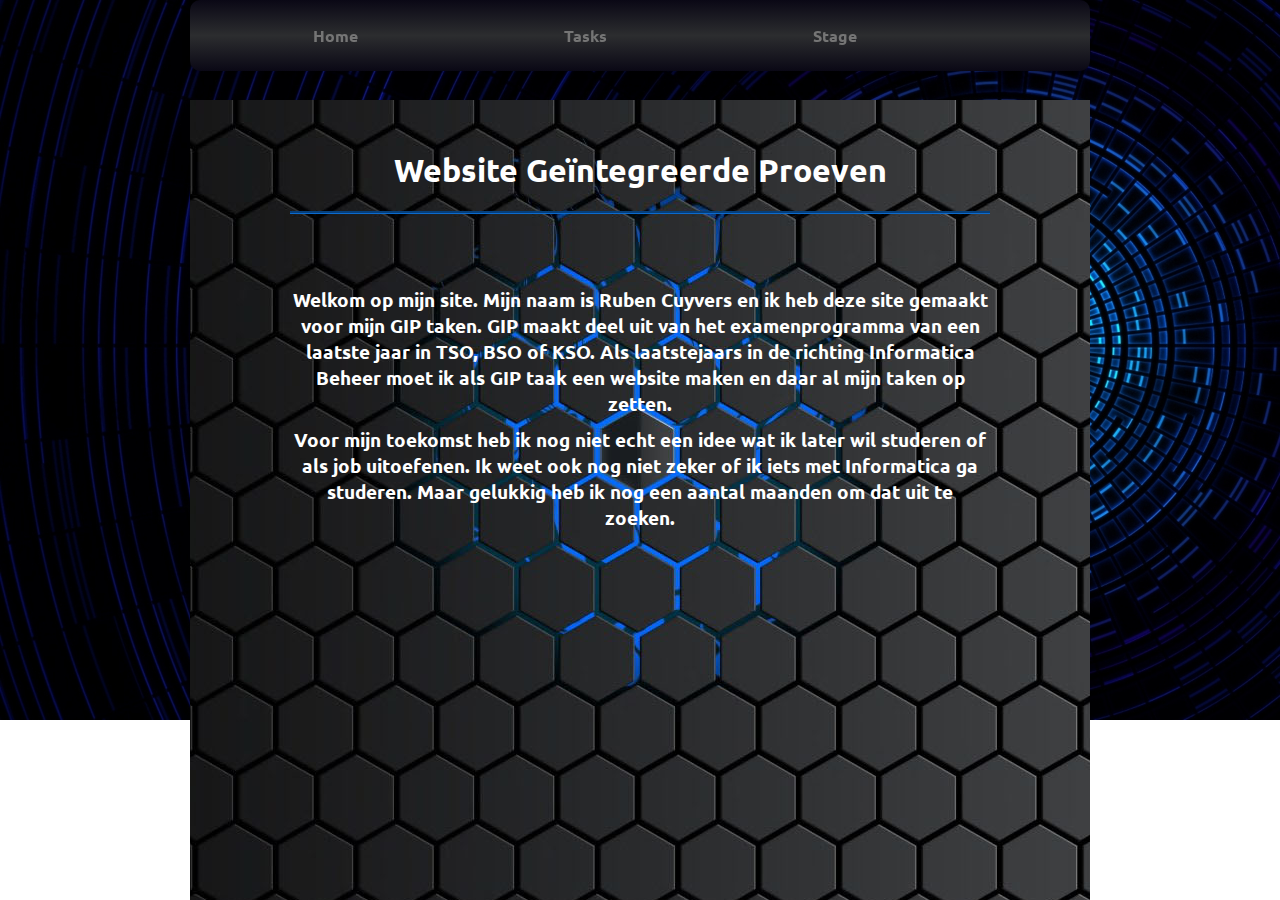
<file: Index.html>
<!DOCTYPE>
<head>
    <meta charset="utf-8">
    <title>GIP</title>
    <link href="main.css" rel="stylesheet">
</head>
<body>
            <nav>
        <ul>
                <li>
                    <a href="Index.html">Home</a>
                </li>
                <li>
                    <a href="#">Tasks</a>
                    <ul>
                        <li>
                            <a href="Case%20Study.html">Case Study</a>
                        </li>
                        <li>
                            <a href="IT%20Autobiography.html">IT-Autobiography</a>
                        </li>
                        <li>
                            <a href="IT-profile.html">IT-profile</a>
                        </li>
                        <li>
                            <a href="subtitles.html">Subtitles</a>
                        </li>
                        <li>
                            <a href="Teacher-Aid.html">Teacher Aid</a>
                        </li>
                        <li>
                            <a href="workflow.html">Workflow</a>
                        </li>

                    </ul>
                    <li>
                        <a href="#">Stage</a>
                        <ul>
                            <li>
                                <a href="blog.html">Blog</a>
                            </li>
                            <li>
                                <a href="pigeon.html">Pigeon</a>
                            </li>
                            <li>
                                <a href="Netwerk.html">Netwerkschema</a>
                            </li>
                        </ul>
                    </li>
                    
                </li>
     
    </ul>        
    </nav>

<div class="container">
    <div class="content">
        <div id="intro">
     <h1>Website Geïntegreerde Proeven</h1>
            <br>  
        <h3>
            <br><br>
        <p>Welkom op mijn site. Mijn naam is Ruben Cuyvers en ik heb deze site gemaakt voor mijn GIP taken. GIP maakt deel uit van het examenprogramma van een laatste jaar in TSO, BSO of KSO. Als laatstejaars in de richting Informatica Beheer moet ik als GIP taak een website maken en daar al mijn taken op zetten.
        </p>
        <p>
        Voor mijn toekomst heb ik nog niet echt een idee wat ik later wil studeren of als job uitoefenen. Ik weet ook nog niet zeker of ik iets met Informatica ga studeren. Maar gelukkig heb ik nog een aantal maanden om dat uit te zoeken.</p></h3>              
        </div>            
    </div>
</div>


</body>
</file>
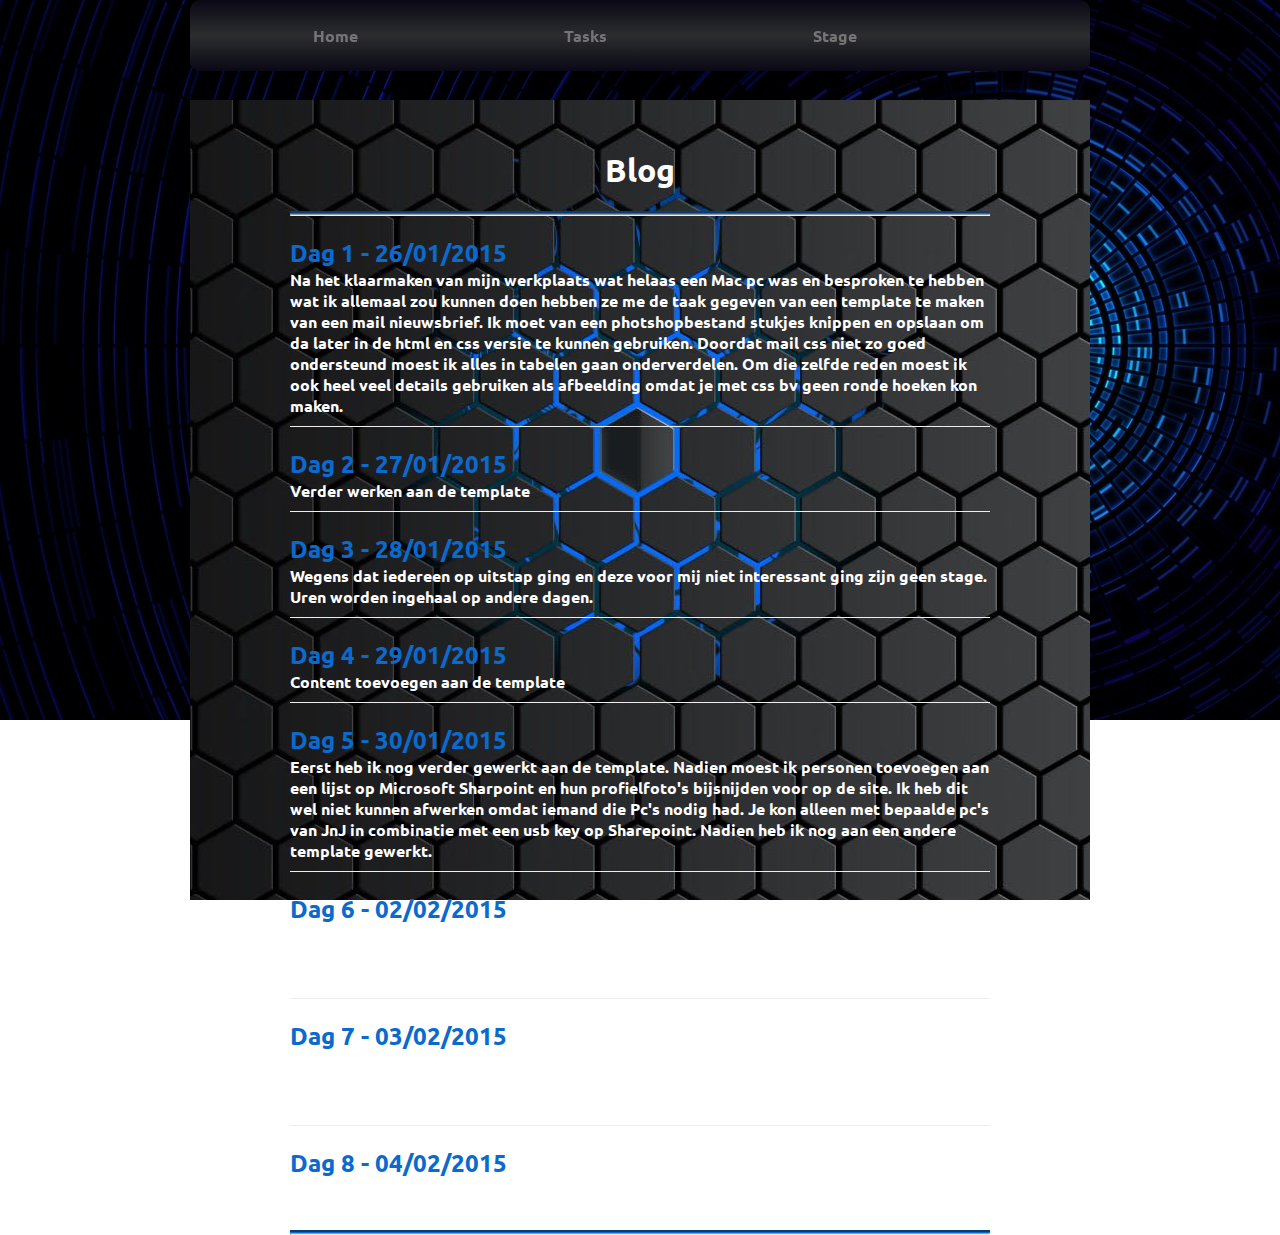
<file: blog.html>
<!DOCTYPE>
<head>
    <meta charset="utf-8">
    <title>GIP</title>
    <link href="main.css" rel="stylesheet">
</head>
<body>
            <nav>
        <ul>
                <li>
                    <a href="Index.html">Home</a>
                </li>
                <li>
                    <a href="#">Tasks</a>
                    <ul>
                        <li>
                            <a href="Case%20Study.html">Case Study</a>
                        </li>
                        <li>
                            <a href="IT%20Autobiography.html">IT Autobiography</a>
                        </li>
                        <li>
                            <a href="IT-profile.html">IT-profile</a>
                        </li>
                        <li>
                            <a href="subtitles.html">Subtitles</a>
                        </li>
                        <li>
                            <a href="Teacher-Aid.html">Teacher Aid</a>
                        </li>
                        <li>
                            <a href="workflow.html">Workflow</a>
                        </li>

                    </ul>
                    <li>
                        <a href="#">Stage</a>
                        <ul>
                            <li>
                                <a href="blog.html">Blog</a>
                            </li>
                            <li>
                                <a href="pigeon.html">Pigeon</a>
                            </li>
                            <li>
                                <a href="Netwerk.html">Netwerkschema</a>
                            </li>
                        </ul>
                    </li>
                    
                </li>
     
    </ul>        
    </nav>

<div class="container">
    <div class="content">
		<h1>Blog</h1>
		<hr>  
        <br>
		<h2>Dag 1 - 26/01/2015 </h2>
            
            <p>Na het klaarmaken van mijn werkplaats wat helaas een Mac pc was en besproken te hebben wat ik allemaal zou kunnen doen hebben ze me de taak gegeven van een template te maken van een mail nieuwsbrief. Ik moet van een photshopbestand stukjes knippen en opslaan om da later in de html en css versie te kunnen gebruiken. Doordat mail css niet zo goed ondersteund moest ik alles in tabelen gaan onderverdelen. Om die zelfde reden moest ik ook heel veel details gebruiken als afbeelding omdat je met css bv geen ronde hoeken kon maken. </p>
        <h6></h6>
        <br>
        
        <h2>Dag 2 - 27/01/2015 </h2>
            
            <p>Verder werken aan de template</p>
        <h6></h6>
<br>
        
        <h2>Dag 3 - 28/01/2015 </h2>
            <p>Wegens dat iedereen op uitstap ging en deze voor mij niet interessant ging zijn geen stage. Uren worden ingehaal op andere dagen.</p>
        <h6></h6>
            <br>
        <h2>Dag 4 - 29/01/2015</h2>
            <p>Content toevoegen aan de template</p>
        <h6></h6>
        <br>
        <h2>Dag 5 - 30/01/2015</h2>
        <p>
            Eerst heb ik nog verder gewerkt aan de template. Nadien moest ik personen toevoegen aan een lijst op Microsoft Sharpoint en hun profielfoto's bijsnijden voor op de site.
            Ik heb dit wel niet kunnen afwerken omdat iemand die Pc's nodig had. Je kon alleen met bepaalde pc's van JnJ in combinatie met een usb key op Sharepoint. Nadien heb ik nog aan een andere template gewerkt.
        </p>
        <h6></h6>
        <br>
        <h2>Dag 6 - 02/02/2015</h2>
            <p>
            Het grootste deel van de dag heb ik besteed aan het werken aan een nieuwe versie van mijn website. Ik hoop deze binnen een paar dagen af te hebben. Daarnaast heb ik ook nog content toegevoegd in html. Ik begin html en css nu wel beu te worden.
            </p>
        <h6></h6>
        <br>
        <h2>Dag 7 - 03/02/2015</h2>
        <p>
            Vandaag heb ik verder gewerkt aan mijn website. Ik moet alleen nog conten overnemen van vorige website en hoofdingen en kleuren aanpassen aan stijl. Nadien heb ik nog post-it's moeten opruimen. En verder werken aan profielen toevoegen aan Sharepoint.
        </p>
        <h6></h6>
        <br>
        <h2>Dag 8 - 04/02/2015</h2>
        <p>
            Vandaag heb ik weer kunnen verder werken aan mijn website.
        </p>
        <h1> 
        </h1>
            <hr>         
    </div>
</div>


</body>
</file>
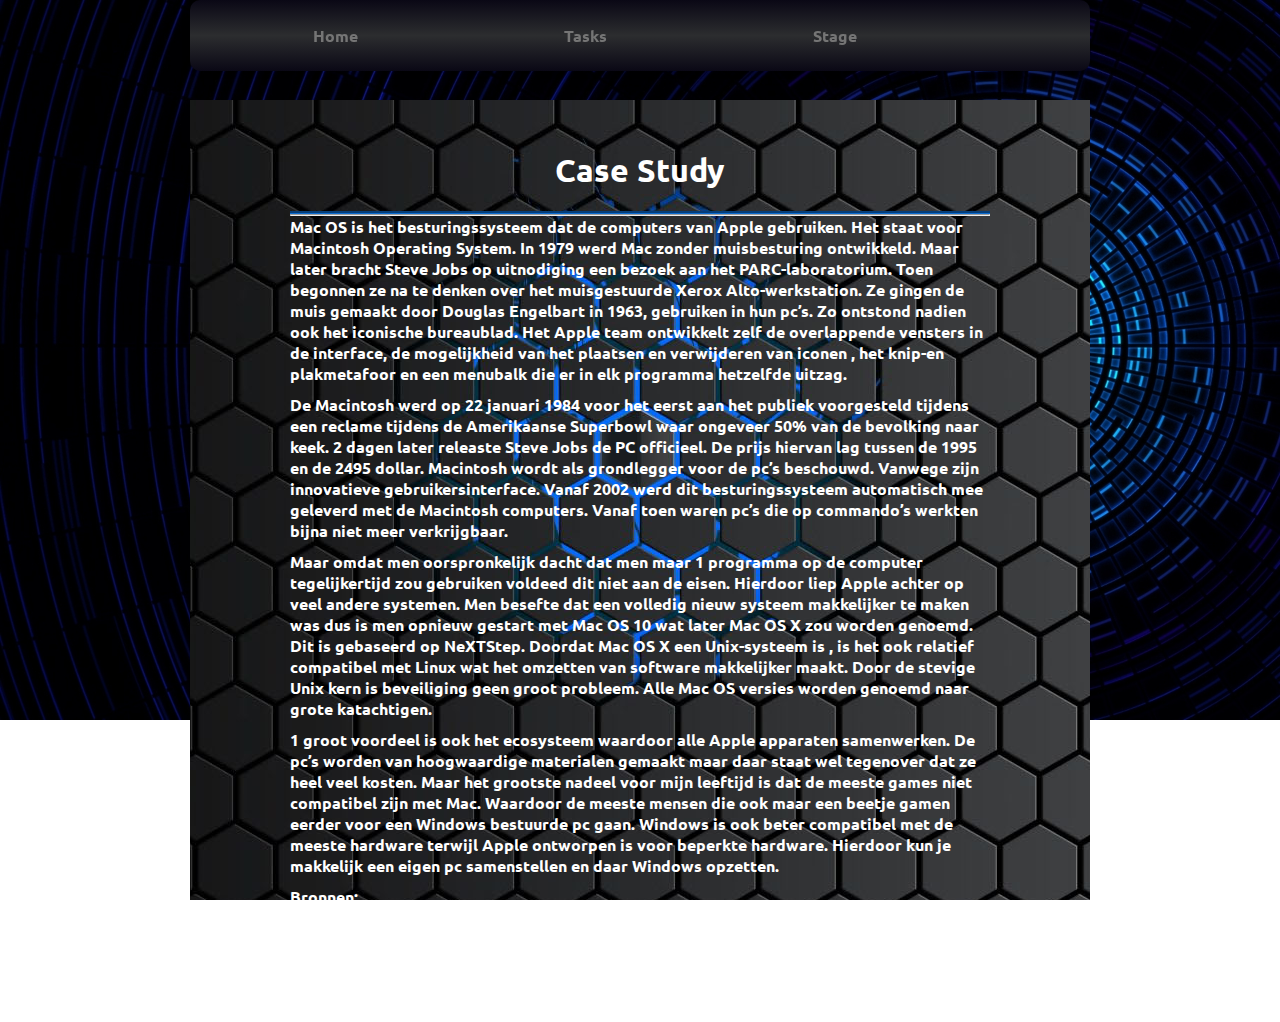
<file: Case Study.html>
<!DOCTYPE>
<head>
    <meta charset="utf-8">
    <title>GIP</title>
    <link href="main.css" rel="stylesheet">
</head>
<body>
            <nav>
        <ul>
                <li>
                    <a href="Index.html">Home</a>
                </li>
                <li>
                    <a href="#">Tasks</a>
                    <ul>
                        <li>
                            <a href="Case%20Study.html">Case Study</a>
                        </li>
                        <li>
                            <a href="IT%20Autobiography.html">IT-Autobiography</a>
                        </li>
                        <li>
                            <a href="IT-profile.html">IT-profile</a>
                        </li>
                        <li>
                            <a href="subtitles.html">Subtitles</a>
                        </li>
                        <li>
                            <a href="Teacher-Aid.html">Teacher Aid</a>
                        </li>
                        <li>
                            <a href="workflow.html">Workflow</a>
                        </li>

                    </ul>
                    <li>
                        <a href="#">Stage</a>
                        <ul>
                            <li>
                                <a href="blog.html">Blog</a>
                            </li>
                            <li>
                                <a href="pigeon.html">Pigeon</a>
                            </li>
                            <li>
                                <a href="Netwerk.html">Netwerkschema</a>
                            </li>
                            <li>
                                <a href="huisstijl.html">Huisstijl</a>
                            </li>
                        </ul>
                    </li>
                    
                </li>
     
    </ul>        
    </nav>

<div class="container">
    <div class="content">
    		<h1>Case Study</h1>
		<hr>  
            
            
            <p>
            Mac OS is het besturingssysteem dat de computers van Apple gebruiken. Het staat voor Macintosh Operating System. In 1979 werd Mac zonder muisbesturing ontwikkeld. Maar later bracht Steve Jobs op uitnodiging een bezoek aan het PARC-laboratorium. Toen begonnen ze na te denken over het muisgestuurde Xerox Alto-werkstation. Ze gingen de muis gemaakt door Douglas Engelbart in 1963, gebruiken in hun pc’s. Zo ontstond nadien ook het iconische bureaublad. Het Apple team ontwikkelt zelf de overlappende vensters in de interface, de mogelijkheid van het plaatsen en verwijderen van iconen , het knip-en plakmetafoor en een menubalk die er in elk programma hetzelfde uitzag. 
            </p>
            <p>
            De Macintosh werd op 22 januari 1984 voor het eerst aan het publiek voorgesteld tijdens een reclame tijdens de Amerikaanse Superbowl waar ongeveer 50% van de bevolking naar keek. 2 dagen later releaste  Steve Jobs de PC officieel. De prijs hiervan lag tussen de 1995 en de 2495 dollar. Macintosh wordt als grondlegger voor de pc’s beschouwd. Vanwege zijn innovatieve gebruikersinterface. Vanaf 2002 werd dit besturingssysteem automatisch mee geleverd met de Macintosh computers. Vanaf toen waren pc’s die op commando’s werkten bijna niet meer verkrijgbaar. 
            </p>
            <p>
            Maar omdat men oorspronkelijk dacht dat men maar 1 programma op de computer tegelijkertijd zou gebruiken voldeed dit niet aan de eisen. Hierdoor liep Apple achter op veel andere systemen. Men besefte dat een volledig nieuw systeem makkelijker te maken was dus is men opnieuw gestart met Mac OS 10 wat later Mac OS X zou worden genoemd. Dit is gebaseerd op NeXTStep. Doordat Mac OS X een Unix-systeem is , is het ook relatief compatibel met Linux wat het omzetten van software makkelijker maakt. Door de stevige Unix kern is beveiliging geen groot probleem. Alle Mac OS versies worden genoemd naar grote katachtigen. 
            </p>
            <p>
            1 groot voordeel is ook het ecosysteem waardoor alle Apple apparaten samenwerken. De pc’s worden van hoogwaardige materialen gemaakt maar daar staat wel tegenover dat ze heel veel kosten. Maar het grootste nadeel voor mijn leeftijd is dat de meeste games niet compatibel zijn met Mac. Waardoor de meeste mensen die ook maar een beetje gamen eerder voor een Windows bestuurde pc gaan. Windows is ook beter compatibel met de meeste hardware terwijl Apple ontworpen is voor beperkte hardware. Hierdoor kun je makkelijk een eigen pc samenstellen en daar Windows opzetten. 
            </p>
            <p>
            Bronnen:<br>
http://www.youtube.com/watch?v=He1t2cLl6lw<br>
http://www.youtube.com/watch?v=fvAwTnec5SU<br>
http://en.wikipedia.org/wiki/Macintosh<br>
http://en.wikipedia.org/wiki/Mac_OS<br>
http://en.wikipedia.org/wiki/OS_X
            </p>             
    </div>
</div>


</body>
</file>
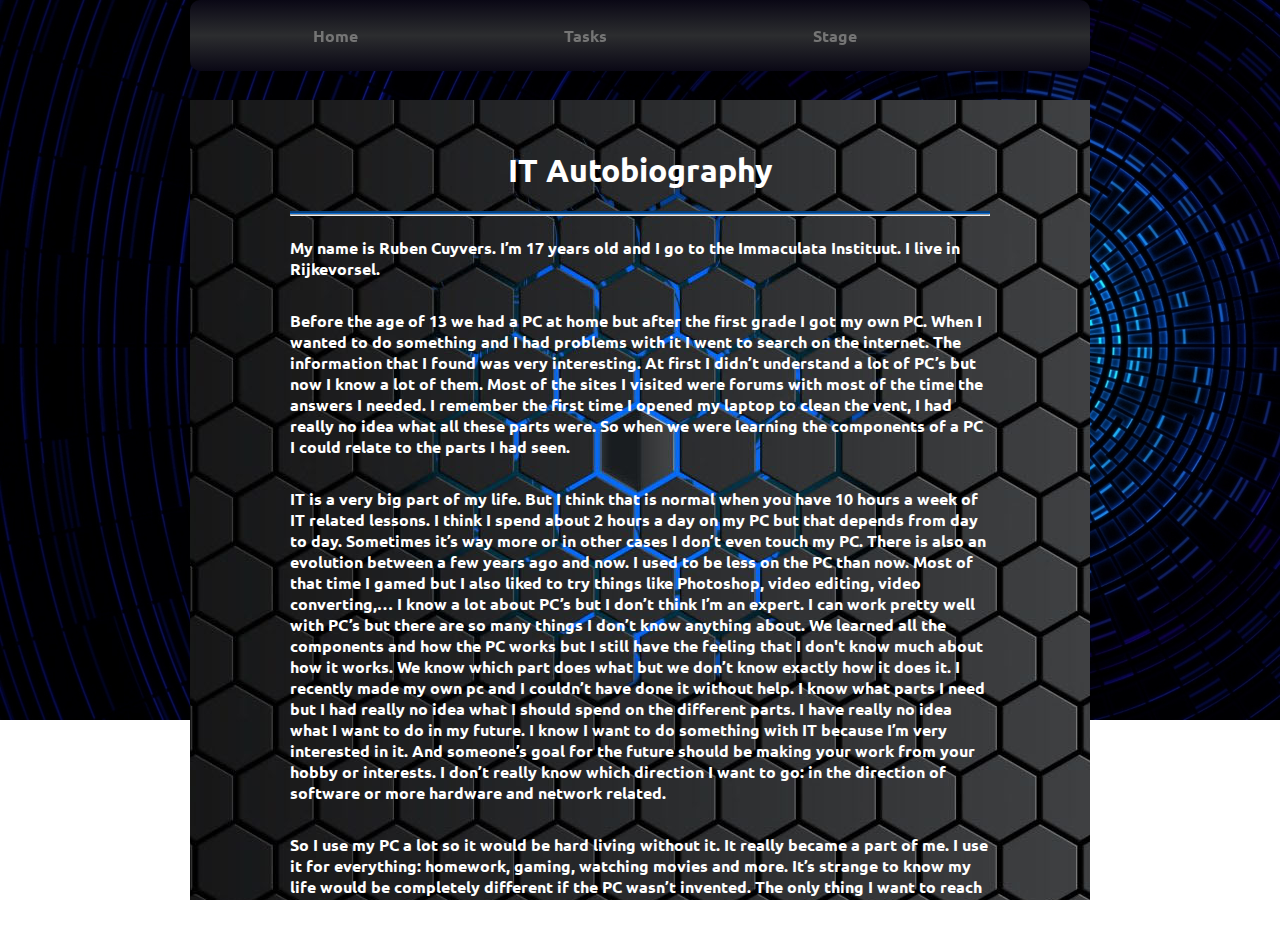
<file: IT Autobiography.html>
<!DOCTYPE>
<head>
    <meta charset="utf-8">
    <title>GIP</title>
    <link href="main.css" rel="stylesheet">
</head>
<body>
            <nav>
        <ul>
                <li>
                    <a href="Index.html">Home</a>
                </li>
                <li>
                    <a href="#">Tasks</a>
                    <ul>
                        <li>
                            <a href="Case%20Study.html">Case Study</a>
                        </li>
                        <li>
                            <a href="IT%20Autobiography.html">IT-Autobiography</a>
                        </li>
                        <li>
                            <a href="IT-profile.html">IT-profile</a>
                        </li>
                        <li>
                            <a href="subtitles.html">Subtitles</a>
                        </li>
                        <li>
                            <a href="Teacher-Aid.html">Teacher Aid</a>
                        </li>
                        <li>
                            <a href="workflow.html">Workflow</a>
                        </li>

                    </ul>
                    <li>
                        <a href="#">Stage</a>
                        <ul>
                            <li>
                                <a href="blog.html">Blog</a>
                            </li>
                            <li>
                                <a href="pigeon.html">Pigeon</a>
                            </li>
                            <li>
                                <a href="Netwerk.html">Netwerkschema</a>
                            </li>
                        </ul>
                    </li>
                    
                </li>
     
    </ul>        
    </nav>

<div class="container">
    <div class="content">
		<h1>IT Autobiography</h1>
		<hr>  
       <br>
     
            <p>My name is Ruben Cuyvers. I’m 17 years old and I go to the Immaculata Instituut. I live in Rijkevorsel. </p>
        <br>
            <p>
Before the age of 13 we had a PC at home but after the first grade I got my own PC. When I wanted to do something and I had problems with it I went to search on the internet. The information that I found was very interesting. At first I didn’t understand a lot of PC’s but now I know a lot of them. Most of the sites I visited were forums with most of the time the answers I needed. I remember the first time I opened my laptop to clean the vent, I had really no idea what all these parts were. So when we were learning the components of a PC I could relate to the parts I had seen.
                </p>
        <br>
            <p>
IT is a very big part of my life. But I think that is normal when you have 10 hours a week of IT related lessons. I think I spend about 2 hours a day on my PC but that depends from day to day. Sometimes it’s way more or in other cases I don’t even touch my PC. There is also an evolution between a few years ago and now. I used to be less on the PC than now. Most of that time I gamed but I also liked to try things like Photoshop, video editing, video converting,… I know a lot about PC’s but I don’t think I’m an expert. I can work pretty well with PC’s but there are so many things I don’t know anything about. We learned all the components and how the PC works but I still have the feeling that I don't know much about how it works. We know which part does what but we don’t know exactly how it does it. I recently made my own pc and I couldn’t have done it without help. I know what parts I need but I had really no idea what I should spend on the different parts.
I have really no idea what I want to do in my future. I know I want to do something with IT because I’m very interested in it. And someone’s goal for the future should be making your work from your hobby or interests. I don’t really know which direction I want to go: in the direction of software or more hardware and network related.
                </p>
        <br><p>
So I use my PC a lot so it would be hard living without it. It really became a part of me. I use it for everything: homework, gaming, watching movies and more. It’s strange to know my life would be completely different if the PC wasn’t invented. The only thing I want to reach is having a job that I love doing.
</p>

    </div>
</div>
</body>
</html>
</file>
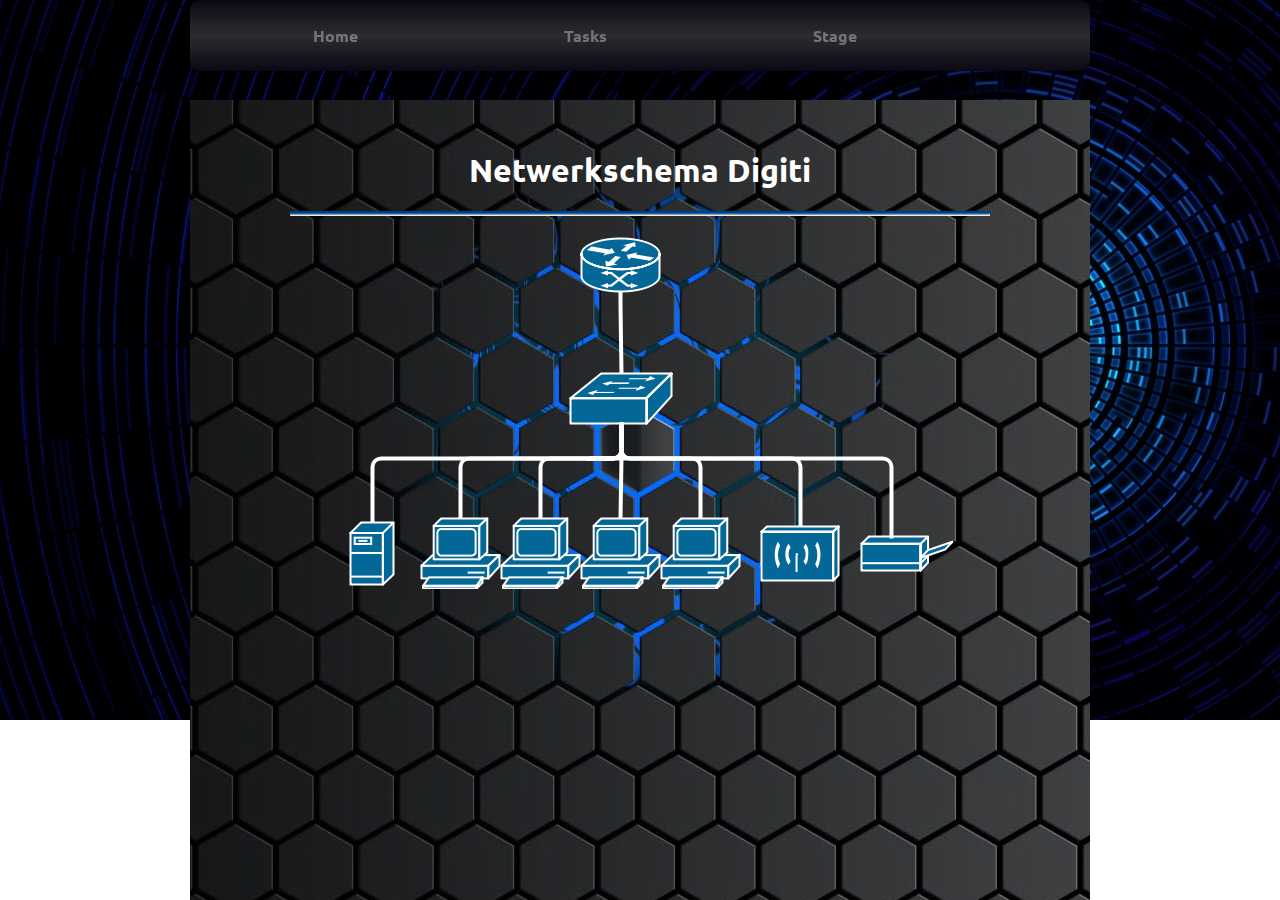
<file: Netwerk.html>
<!DOCTYPE>
<head>
    <meta charset="utf-8">
    <title>GIP : Netwerk</title>
    <link href="main.css" rel="stylesheet">
</head>
<body>
            <nav>
        <ul>
                <li>
                    <a href="Index.html">Home</a>
                </li>
                <li>
                    <a href="#">Tasks</a>
                    <ul>
                        <li>
                            <a href="Case%20Study.html">Case Study</a>
                        </li>
                        <li>
                            <a href="IT%20Autobiography.html">IT-Autobiography</a>
                        </li>
                        <li>
                            <a href="IT-profile.html">IT-profile</a>
                        </li>
                        <li>
                            <a href="subtitles.html">Subtitles</a>
                        </li>
                        <li>
                            <a href="Teacher-Aid.html">Teacher Aid</a>
                        </li>
                        <li>
                            <a href="workflow.html">Workflow</a>
                        </li>

                    </ul>
                    <li>
                        <a href="#">Stage</a>
                        <ul>
                            <li>
                                <a href="blog.html">Blog</a>
                            </li>
                            <li>
                                <a href="pigeon.html">Pigeon</a>
                            </li>
                            <li>
                                <a href="Netwerk.html">Netwerkschema</a>
                            </li>
                        </ul>
                    </li>
                    
                </li>
     
    </ul>        
    </nav>

<div class="container">
    <div class="content">
        <h1>Netwerkschema Digiti</h1>
        <hr>
        <br>
        <div id="netwerk">
               <table cellpading="0" cellspacing="0">
					<tr>
						<td width="217">
							<img src="images/Network-Digiti-slices_01.png">
						</td>
						<td width="110" class= "router">

						</td>
						<td width="278">
							<img src="images/Network-Digiti-slices_03.png">
						</td>
					</tr>
					<tr>
						<td colspan="3">
							<img src="images/Network-Digiti-slices_04.png">
						</td>
					</tr>
			   </table>
			   <table cellpading="0" cellspacing="0">
					<tr>
						<td>
							<img src="images/Network-Digiti-slices_05.png">
						</td>
						<td id = "switch">
							<img src="images/Network-Digiti-slices_06.png">
						</td>
						<td>
							<img src="images/Network-Digiti-slices_07.png">
						</td>
					</tr>
					<tr >
						<td colspan="3">
						<img src="images/Network-Digiti-slices_08.png">
						</td>
					</tr>		
				</table>
				<table cellpading="0" cellspacing="0">
					<tr>
						<td id="nas">
							<img src="images/Network-Digiti-slices_09.png">
						</td>
						<td id="workstation">
							<img src="images/Network-Digiti-slices_10.png">
						</td>
						<td id="wifi">
							<img src="images/Network-Digiti-slices_11.png">
						</td>
						<td id="printer">
							<img src="images/Network-Digiti-slices_12.png">
						</td>
					</tr>
				</table>
        </div>                    
    </div>
</div>


</body>
</file>
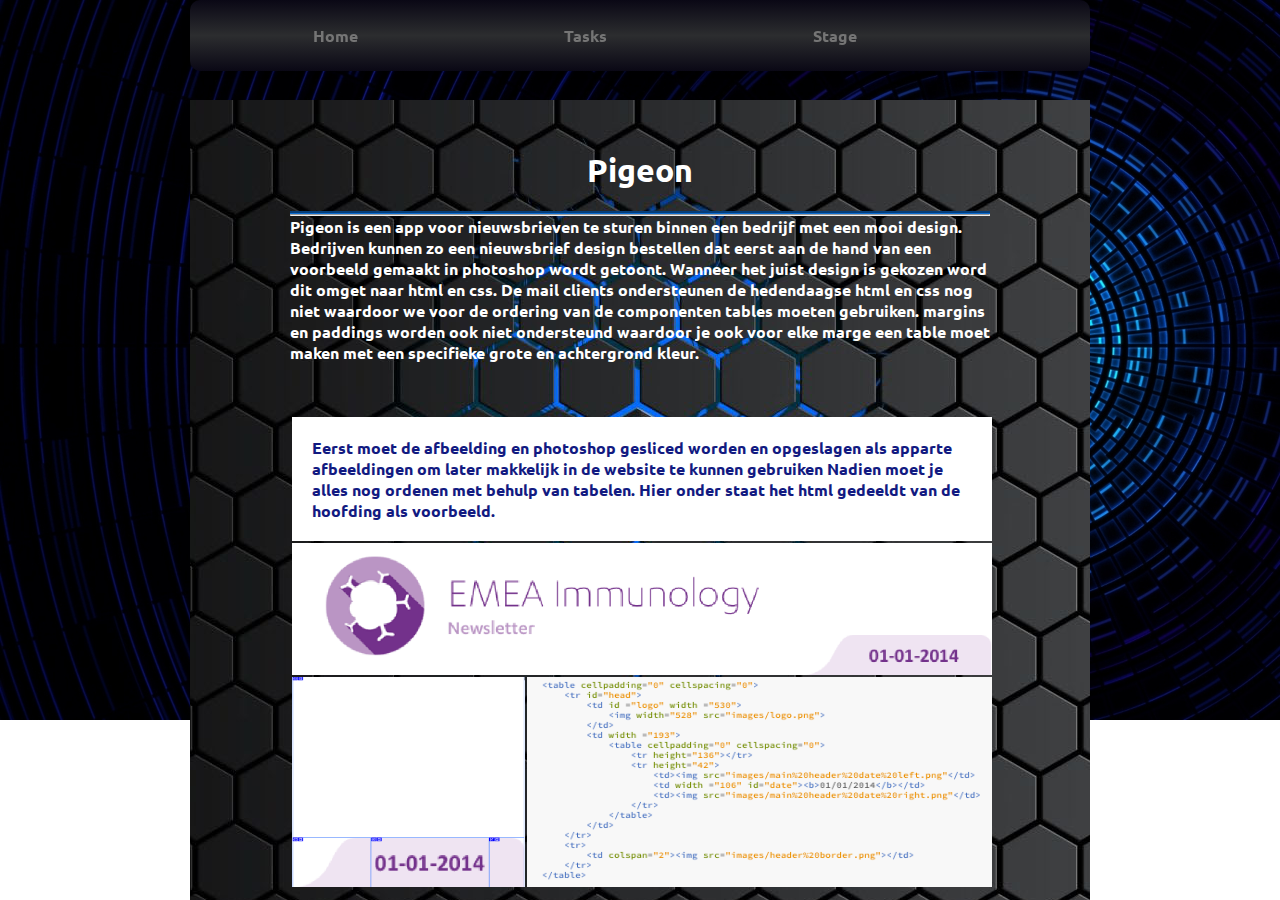
<file: pigeon.html>
<!DOCTYPE>
<head>
    <meta charset="utf-8">
    <title>GIP</title>
    <link href="main.css" rel="stylesheet">
    <script src="http://ajax.googleapis.com/ajax/libs/jquery/1.11.2/jquery.min.js"></script>
    <script type="text/javascript" src="jquery.snippet.js"></script>    
    <link rel="stylesheet" type="text/css" href="jquery.snippet.css" />
</head>
<body>
            <nav>
        <ul>
                <li>
                    <a href="Index.html">Home</a>
                </li>
                <li>
                    <a href="#">Tasks</a>
                    <ul>
                        <li>
                            <a href="Case%20Study.html">Case Study</a>
                        </li>
                        <li>
                            <a href="IT%20Autobiography.html">IT Autobiography</a>
                        </li>
                        <li>
                            <a href="IT-profile.html">IT-profile</a>
                        </li>
                        <li>
                            <a href="subtitles.html">Subtitles</a>
                        </li>
                        <li>
                            <a href="Teacher-Aid.html">Teacher Aid</a>
                        </li>
                        <li>
                            <a href="workflow.html">Workflow</a>
                        </li>

                    </ul>
                    <li>
                        <a href="#">Stage</a>
                        <ul>
                            <li>
                                <a href="blog.html">Blog</a>
                            </li>
                            <li>
                                <a href="pigeon.html">Pigeon</a>
                            </li>
                            <li>
                                <a href="Netwerk.html">Netwerkschema</a>
                            </li>
                        </ul>
                    </li>
                    
                </li>
     
    </ul>        
    </nav>

<div class="container">
    <div class="content">
		<h1>Pigeon</h1>
		<hr>  
        <p>Pigeon is een  app voor nieuwsbrieven te sturen binnen een bedrijf met een mooi design. Bedrijven kunnen zo een nieuwsbrief design bestellen dat eerst aan de hand van een voorbeeld gemaakt in photoshop wordt getoont. Wanneer het juist design is gekozen word dit omget naar html en css. De mail clients ondersteunen de hedendaagse html en css nog niet waardoor we voor de ordering van de componenten tables moeten gebruiken. margins en paddings worden ook niet ondersteund waardoor je ook voor elke marge een table moet maken met een specifieke grote en achtergrond kleur.</p>
        <br>
        <br>
        <table>
            <tr>
                <td colspan="2" id=tabel>
                                
                                Eerst moet de afbeelding en photoshop gesliced worden en opgeslagen als apparte afbeeldingen om later makkelijk in de website te kunnen gebruiken Nadien moet je alles nog ordenen met behulp van tabelen. Hier onder staat het html gedeeldt van de hoofding als voorbeeld.
                                
                
                        </td>
                
            </tr>
            <tr>
                <td colspan="2" ><img width="700" src="images/hoofding.png"></td>            
            </tr>
            <tr>
                <td><img width="233" src="images/datum.png"</td>
                <td>
                    <img width="465" height="210"src="images/example.png">
                </td>
            </tr>
            
        </table>
        
        <p>
        
        </p>
    </div>
</div>


</body>
</file>
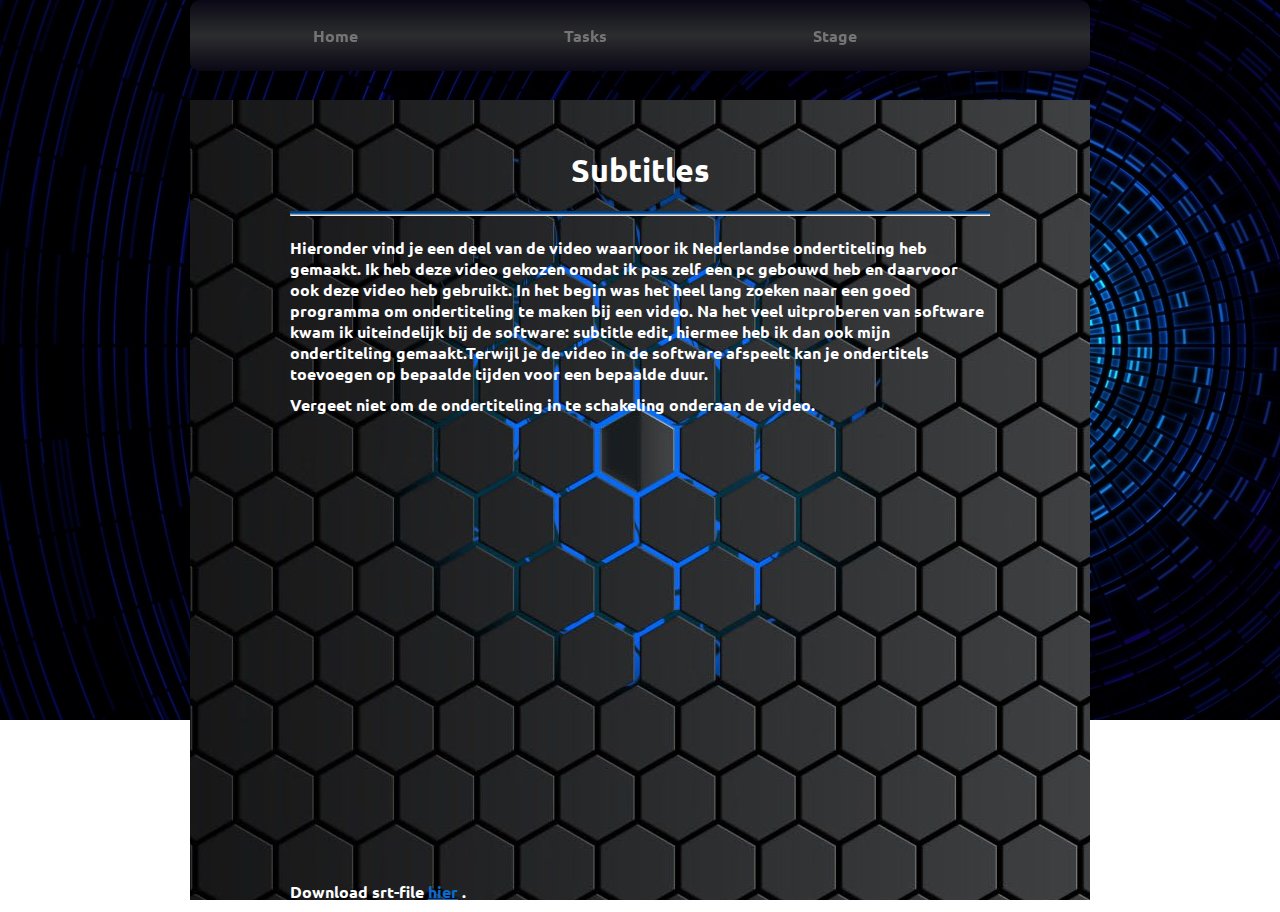
<file: subtitles.html>
<!DOCTYPE>
<head>
    <meta charset="utf-8">
    <title>GIP</title>
    <link href="main.css" rel="stylesheet">
</head>
<body>
            <nav>
        <ul>
                <li>
                    <a href="Index.html">Home</a>
                </li>
                <li>
                    <a href="#">Tasks</a>
                    <ul>
                        <li>
                            <a href="Case%20Study.html">Case Study</a>
                        </li>
                        <li>
                            <a href="IT%20Autobiography.html">IT-Autobiography</a>
                        </li>
                        <li>
                            <a href="IT-profile.html">IT-profile</a>
                        </li>
                        <li>
                            <a href="subtitles.html">Subtitles</a>
                        </li>
                        <li>
                            <a href="Teacher-Aid.html">Teacher Aid</a>
                        </li>
                        <li>
                            <a href="workflow.html">Workflow</a>
                        </li>

                    </ul>
                    <li>
                        <a href="#">Stage</a>
                        <ul>
                            <li>
                                <a href="blog.html">Blog</a>
                            </li>
                            <li>
                                <a href="pigeon.html">Pigeon</a>
                            </li>
                            <li>
                                <a href="Netwerk.html">Netwerkschema</a>
                            </li>
                                                        <li>
                                <a href="huisstijl.html">huisstijl</a>
                            </li>
                        </ul>
                    </li>
                    
                </li>
     
    </ul>        
    </nav>

<div class="container">
    <div class="content">

            		<h1>Subtitles</h1>
		<hr>  
<br>
            <p>
                 Hieronder vind je een deel van de video waarvoor ik Nederlandse ondertiteling heb gemaakt. Ik heb deze video gekozen omdat ik pas zelf een pc gebouwd heb en daarvoor ook deze video heb gebruikt. In het begin was het heel lang zoeken naar een goed programma om ondertiteling te maken bij een video. Na het veel uitproberen van software kwam ik uiteindelijk bij de software: subtitle edit, hiermee heb ik dan ook mijn ondertiteling gemaakt.Terwijl je de video in de software afspeelt kan je ondertitels toevoegen op bepaalde tijden voor een bepaalde duur.</p>
            <P>Vergeet niet om de ondertiteling in te schakeling onderaan de video. </P>
            <br>
            <p>
<iframe width="700" height="425" src="http://www.youtube.com/embed/I0RuCsXHU_g" frameborder="0" allowfullscreen></iframe>
            </p>
 <div class="download">
     <p>
     
     Download srt-file  
         <a  href="How%20to%20build%20a%20computer%20in%2030%20minutes%20with%20EasyPCbuilder!%20-%20Gaming%20PC%20subs.srt" download  style="color: #0B6ACD">hier</a>
     .
       </p>     
            </div>        
    </div>
</div>


</body>
</file>
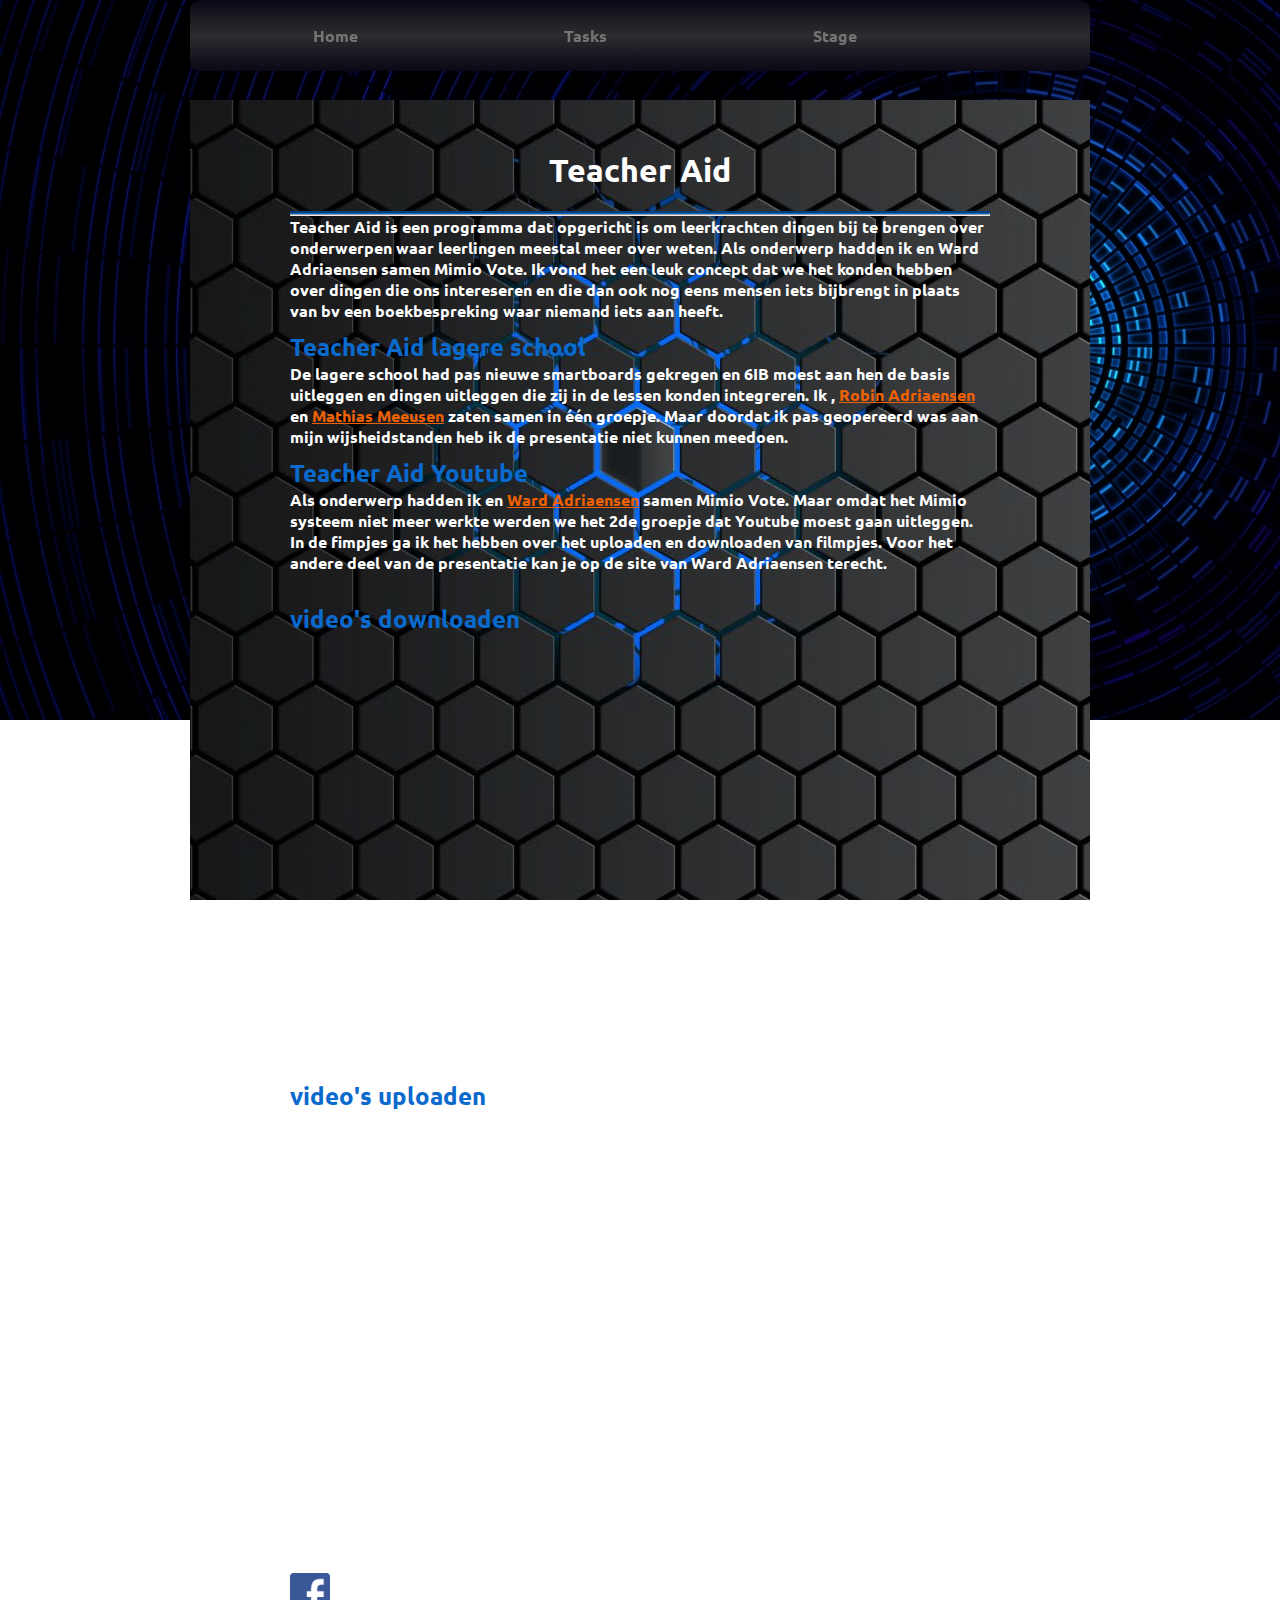
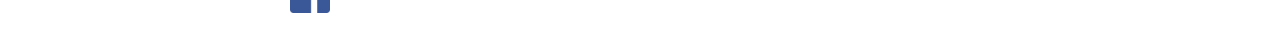
<file: Teacher-Aid.html>
<!DOCTYPE>
<head>
    <meta charset="utf-8">
    <title>GIP</title>
    <link href="main.css" rel="stylesheet">
</head>
<body>
            <nav>
        <ul>
                <li>
                    <a href="Index.html">Home</a>
                </li>
                <li>
                    <a href="#">Tasks</a>
                    <ul>
                        <li>
                            <a href="Case%20Study.html">Case Study</a>
                        </li>
                        <li>
                            <a href="IT%20Autobiography.html">IT-Autobiography</a>
                        </li>
                        <li>
                            <a href="IT-profile.html">IT-profile</a>
                        </li>
                        <li>
                            <a href="subtitles.html">Subtitles</a>
                        </li>
                        <li>
                            <a href="Teacher-Aid.html">Teacher Aid</a>
                        </li>
                        <li>
                            <a href="workflow.html">Workflow</a>
                        </li>

                    </ul>
                    <li>
                        <a href="#">Stage</a>
                        <ul>
                            <li>
                                <a href="blog.html">Blog</a>
                            </li>
                            <li>
                                <a href="pigeon.html">Pigeon</a>
                            </li>
                            <li>
                                <a href="Netwerk.html">Netwerkschema</a>
                            </li>
                            <li>
                                <a href="huisstijl.html">Huisstijl</a>
                            </li>
                        </ul>
                    </li>
                    
                </li>
     
    </ul>        
    </nav>

<div class="container">
    <div class="content">
       		<h1>Teacher Aid</h1>
		<hr>  
            
            <p>Teacher Aid is een programma dat opgericht is om leerkrachten dingen bij te brengen over onderwerpen waar leerlingen meestal meer over weten. Als onderwerp hadden ik en Ward Adriaensen samen Mimio Vote. Ik vond het een leuk concept dat we het konden hebben over dingen die ons intereseren en die dan ook nog eens mensen iets bijbrengt in plaats van bv een boekbespreking waar niemand iets aan heeft.

<h2>Teacher Aid lagere school</h2>            
<p>

    De lagere school had pas nieuwe smartboards gekregen en 6IB moest aan hen de basis uitleggen en dingen uitleggen die zij in de lessen konden integreren. Ik , <a href="http://sirrobinii.github.io/" style="color: #EF6102">Robin Adriaensen</a> en <a href="http://mathiasmeeusen.github.io/" style="color: #EF6102">Mathias Meeusen</a> zaten samen in één groepje. Maar doordat ik pas geopereerd was aan mijn wijsheidstanden heb ik de presentatie niet kunnen meedoen.
    
</p>
            <h2>Teacher Aid Youtube</h2>            
<p>
Als onderwerp hadden ik en <a href="http://wardadriaensen.github.io/home" style="color: #EF6102">Ward Adriaensen</a> samen Mimio Vote. Maar omdat het Mimio systeem niet meer werkte werden we het 2de groepje dat Youtube moest gaan uitleggen. In de fimpjes ga ik het hebben over het uploaden en downloaden van filmpjes. Voor het andere deel van de presentatie kan je op de site van Ward Adriaensen terecht.
    
</p>
            
            
            </p>
            
                       <p>
                           <h2>video's downloaden</h2>
                           <iframe width="700" height="425" src="//www.youtube.com/embed/8KyEFJfFx5s" frameborder="0" allowfullscreen></iframe>
            </p>
            <p>
                <h2>video's uploaden</h2>
                <iframe width="700" height="425" src="//www.youtube.com/embed/KdanVl3P0Oo" frameborder="0" allowfullscreen>                     </iframe>
            </p>
<h3>IT-tapa : </h3><a href="https://www.facebook.com/pages/IT-tapa/588405757863108?fref=ts"><img src="images/logo%20facebook.png" width="40" height="40"></a> <br><br>

    </div>
</div>


</body>
</file>
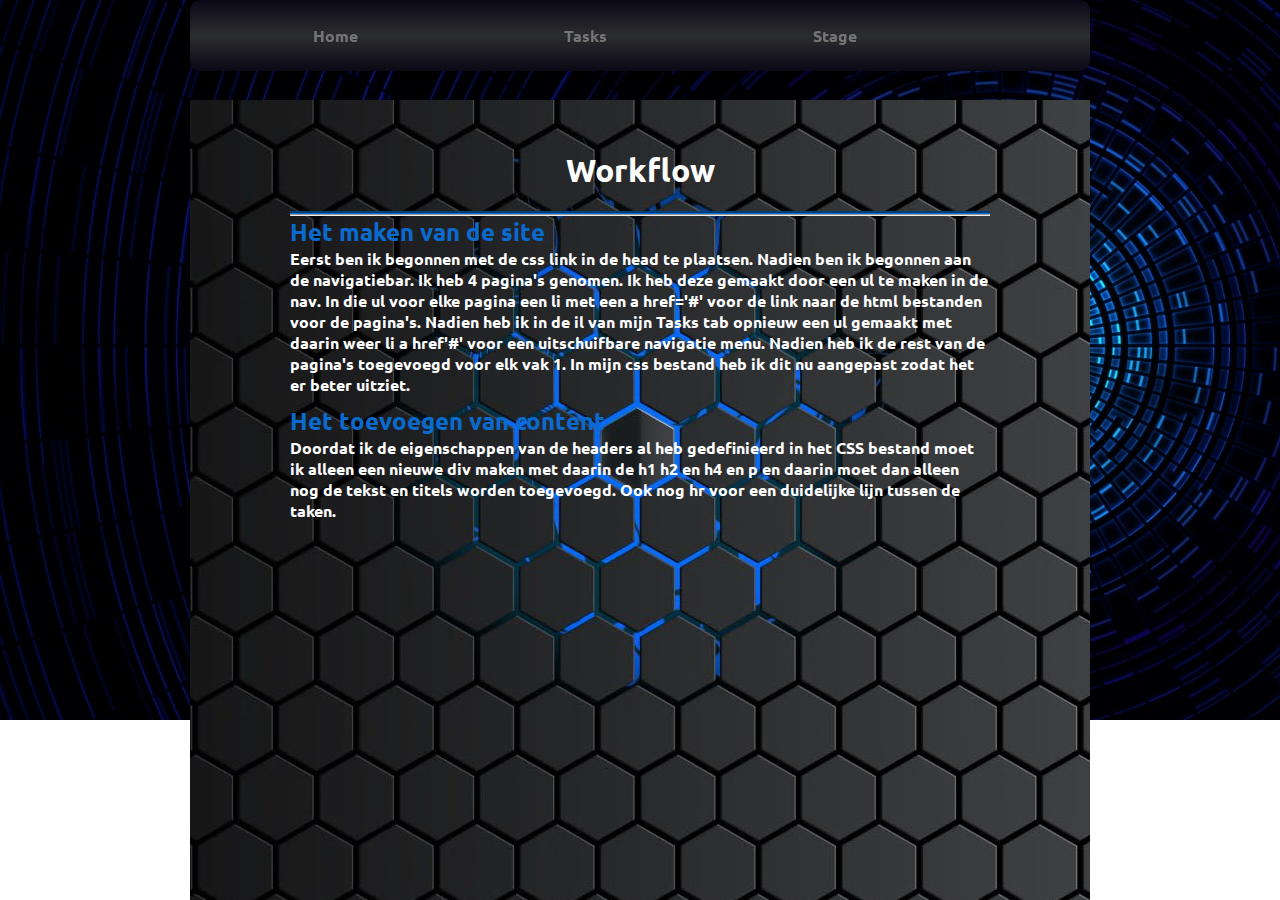
<file: workflow.html>
<!DOCTYPE>
<head>
    <meta charset="utf-8">
    <title>GIP</title>
    <link href="main.css" rel="stylesheet">
</head>
<body>
            <nav>
        <ul>
                <li>
                    <a href="Index.html">Home</a>
                </li>
                <li>
                    <a href="#">Tasks</a>
                    <ul>
                        <li>
                            <a href="Case%20Study.html">Case Study</a>
                        </li>
                        <li>
                            <a href="IT%20Autobiography.html">IT-Autobiography</a>
                        </li>
                        <li>
                            <a href="IT-profile.html">IT-profile</a>
                        </li>
                        <li>
                            <a href="subtitles.html">Subtitles</a>
                        </li>
                        <li>
                            <a href="Teacher-Aid.html">Teacher Aid</a>
                        </li>
                        <li>
                            <a href="workflow.html">Workflow</a>
                        </li>

                    </ul>
                    <li>
                        <a href="#">Stage</a>
                        <ul>
                            <li>
                                <a href="blog.html">Blog</a>
                            </li>
                            <li>
                                <a href="pigeon.html">Pigeon</a>
                            </li>
                            <li>
                                <a href="Netwerk.html">Netwerkschema</a>
                            </li>
                                                        <li>
                                <a href="huisstijl.html">huisstijl</a>
                            </li>
                        </ul>
                    </li>
                    
                </li>
     
    </ul>        
    </nav>

<div class="container">
    <div class="content">
        		<h1>Workflow</h1>
		<hr>  
            <h2>Het maken van de site</h2>
			<p>Eerst ben ik begonnen met de css link in de <b>head</b> te plaatsen. Nadien ben ik begonnen aan de navigatiebar. Ik heb 4 pagina&#39;s genomen. Ik heb deze gemaakt door een <b>ul</b> te maken in de <b>nav</b>. In die <b>ul</b> voor elke pagina een <b>li</b> met een <b>a href=&#39;#&#39;</b> voor de link naar de html bestanden voor de pagina&#39;s. Nadien heb ik in de <b>il</b> van mijn Tasks tab opnieuw een <b>ul</b> gemaakt met daarin weer <b>li</b> <b>a href&#39;#&#39;</b> voor een uitschuifbare navigatie menu. Nadien heb ik de rest van de pagina&#39;s toegevoegd voor elk vak 1. In mijn css bestand heb ik dit nu aangepast zodat het er beter uitziet. </p>
			<h2>Het toevoegen van content</h2>
			<p>Doordat ik de eigenschappen van de headers al heb gedefinieerd in het CSS bestand moet ik alleen een nieuwe <b>div</b> maken met daarin de <b>h1 h2 en h4</b> en <b>p</b> en daarin moet dan alleen nog de tekst en titels worden toegevoegd. Ook nog <b>hr</b> voor een duidelijke lijn tussen de taken.</p>
		
    </div>
</div>


</body>
</file>
<file: main.css>
@font-face {
    font-family: FontUbuntu;
    src: url(ubuntu-font-family-0.80/Ubuntu-B.ttf);
}


* {
    box-sizing: border-box;
    font-family: FontUbuntu;  
    margin: 0;
    padding: 0;
    
}
p{
    padding-bottom: 10;
}


body{
	width: 900;
	margin: 0 auto;
    background-image: url(images/Nbackground4.jpg);
    background-size: 100%;
    background-repeat: no-repeat;
    background-position: top;
    background-attachment: fixed;
}

h1{
    text-align: center;
    padding-bottom: 20;
    border-bottom-width:medium;
    border-bottom-style:groove;
    border-bottom-color: #0B6ACD;
}
h2{
   color:  #0B6ACD;
    
}
h3{
    color:white;
    text-align: center;
}
h6{
    border-bottom-width: thin;
    border-bottom-color: "white";
    border-bottom-style:groove;
}

.content{
    width: 700px;
    margin-right: 100px;
    margin-left: 100px;    
    margin-top:100px;
    color:white;
    padding-top: 50
}
.container{
    margin-top: 100px;
    width: 900px;
    min-height: 100%;
    background-image: url(images/4-t2.jpg);
    background-position: center;
    background-attachment: fixed;
    min-height: calc(100% - 100px);
}
#intro{
    text-align: center;
}
#netwerk{
    align-items: center;
    margin: 0 auto;
    width: 582px;
    
}
#tabel{
    background-color: white;
    color:#121A81;
    padding: 20;
}
.router
{
    background-image: url(images/Network-Digiti-slices_02.png)
    
}
.router : hover{
    background-image: url(images/Network-Digiti-slices_05.png)
    
}

nav{
    position: fixed;
    top: 0;
    left: 0;
    width: 100%;
    background-color: ;
    height: 100px;
    z-index: 300;
    
}
nav ul {
	background: #efefef; 
	background: linear-gradient(top,#0A0815 0%,#2C2D2F 50%, #0A0815 100%);  
	background: -moz-linear-gradient(top,#0A0815 0%,#2C2D2F 50%, #0A0815 100%); 
	background: -webkit-linear-gradient(top,#0A0815 0%,#2C2D2F 50%, #0A0815 100%); 
	box-shadow: 0px 0px 9px rgba(0,0,0,0.15);
	padding: 0 20px;
	border-radius: 10px;  
	list-style: none;
	position: relative;
    margin: 0 auto;
	display: block;
    width: 900px;
}
    nav ul ul {
        display: none;
        width: 250px;
    }
	nav ul:after {
		content: ""; clear: both; display: block;
	}
nav ul li {
	float: left;
    width: 250;
    align-content: center;
    text-align: center;
}
	nav ul li a {
		display: block; padding: 25px 40px;
		color: #757575; text-decoration: none;
	}
    nav ul ul {
	background: #5f6975; border-radius: 0px; padding: 0;
	position: absolute; top: 100%;
}
	nav ul ul li {
		float: none; 
		border-top: 1px solid #6b727c;
		border-bottom: 1px solid #575f6a;
		position: relative;
        text-align: left;
}
	nav ul li:hover {
		background: #4b545f;
		background: linear-gradient(top, #4f5964 0%, #5f6975 40%);
		background: -moz-linear-gradient(top, #4f5964 0%, #5f6975 40%);
		background: -webkit-linear-gradient(top, #4f5964 0%,#5f6975 40%);
}
    nav ul li:hover > ul {
     display: block;
}
	nav ul li:hover a {
			color: #fff;
}
</file>
